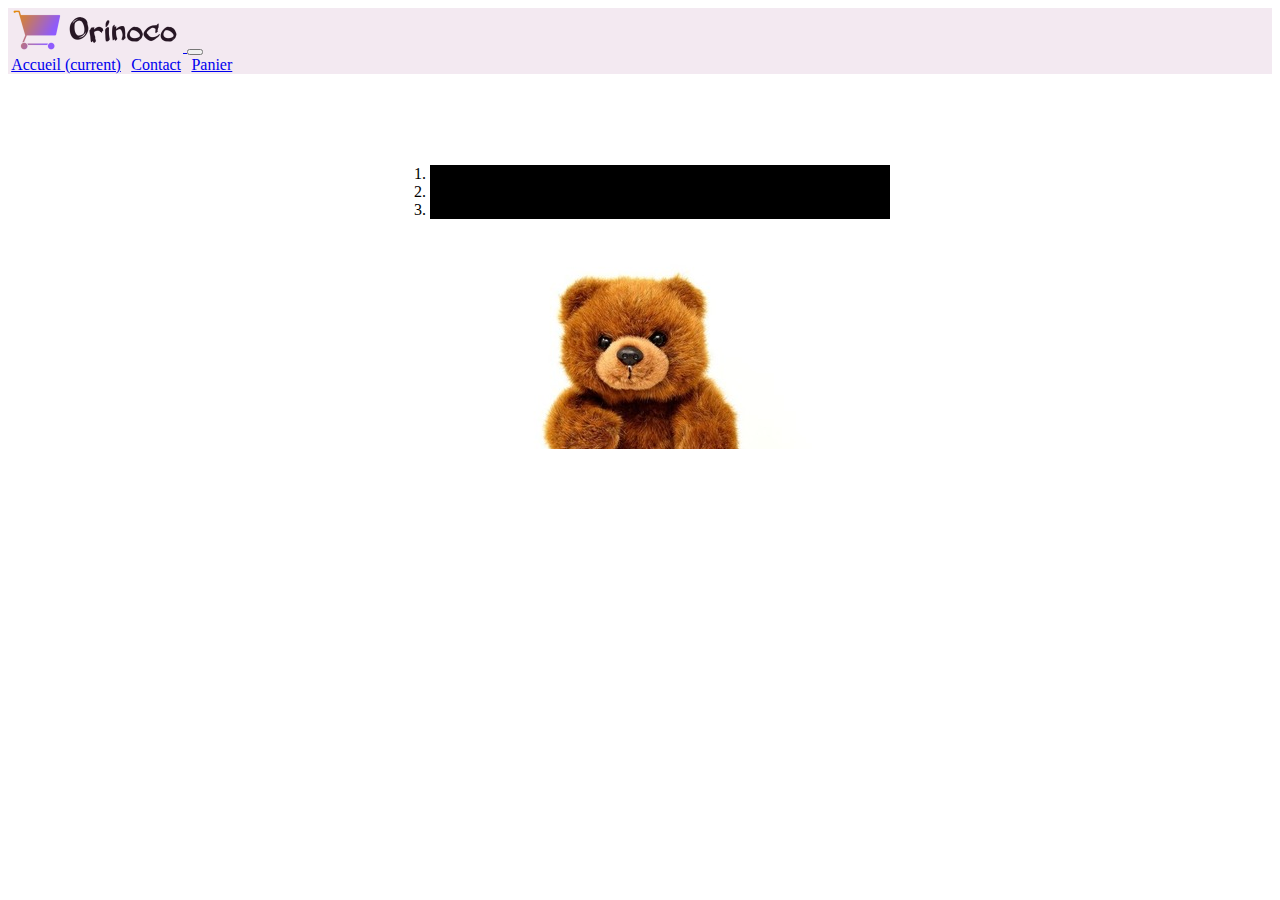
<file: Frontend/index.html>
<!DOCTYPE html>
<html lang="fr">
<head>
    <meta charset="UTF-8">
    <meta name="viewport" content="width=device-width, initial-scale=1.0">
    <link rel="stylesheet" href="https://stackpath.bootstrapcdn.com/bootstrap/4.5.0/css/bootstrap.min.css" integrity="sha384-9aIt2nRpC12Uk9gS9baDl411NQApFmC26EwAOH8WgZl5MYYxFfc+NcPb1dKGj7Sk" crossorigin="anonymous">
    <link rel="stylesheet" href="style.css">
    <title>Orinoco - Vente de peluches - Accueil</title>
</head>
<body>
  <nav class="navbar navbar-expand-lg navbar-light">
    <a class="navbar-brand" href="index.html">
      <img src="image/orinoco.png" alt="">
    </a>
    <button class="navbar-toggler" type="button" data-toggle="collapse" data-target="#navbarNavAltMarkup" aria-controls="navbarNavAltMarkup" aria-expanded="false" aria-label="Toggle navigation">
      <span class="navbar-toggler-icon"></span>
    </button>
    <div class="collapse navbar-collapse" id="navbarNavAltMarkup">
      <div class="navbar-nav navbar-center">
        <a class="nav-item nav-link active" href="#">Accueil <span class="sr-only">(current)</span></a>
        <a class="nav-item nav-link" href="#">Contact</a>
        <a class="nav-item nav-link" href="cart.html">Panier</a>
      </div>
    </div>
  </nav>

  <div id="carouselExampleIndicators" class="carousel slide" data-ride="carousel">
    <ol class="carousel-indicators">
      <li data-target="#carouselExampleIndicators" data-slide-to="0" class="active"></li>
      <li data-target="#carouselExampleIndicators" data-slide-to="1"></li>
      <li data-target="#carouselExampleIndicators" data-slide-to="2"></li>
    </ol>
    <div class="carousel-inner">
      <div class="carousel-item active">
        <img class="d-block" src="image/teddy_1.jpg" alt="First slide">
      </div>
      <div class="carousel-item">
        <img class="d-block" src="image/teddy_2.jpg" alt="Second slide">
      </div>
      <div class="carousel-item">
        <img class="d-block" src="image/teddy_3.jpg" alt="Third slide">
      </div>
      <div class="carousel-item">
        <img class="d-block" src="image/teddy_4.jpg" alt="Fourth slide">
      </div>
      <div class="carousel-item">
        <img class="d-block" src="image/teddy_5.jpg" alt="Fifth slide">
      </div>
    </div>
    <a class="carousel-control-prev" href="#carouselExampleIndicators" role="button" data-slide="prev">
      <span class="carousel-control-prev-icon" aria-hidden="true"></span>
      <span class="sr-only">Previous</span>
    </a>
    <a class="carousel-control-next" href="#carouselExampleIndicators" role="button" data-slide="next">
      <span class="carousel-control-next-icon" aria-hidden="true"></span>
      <span class="sr-only">Next</span>
    </a>
  </div>

  <div id="teddybears" class="card-deck"></div>

  <script src="https://code.jquery.com/jquery-3.5.1.slim.min.js" integrity="sha384-DfXdz2htPH0lsSSs5nCTpuj/zy4C+OGpamoFVy38MVBnE+IbbVYUew+OrCXaRkfj" crossorigin="anonymous"></script>
  <script src="https://stackpath.bootstrapcdn.com/bootstrap/4.5.0/js/bootstrap.min.js" integrity="sha384-OgVRvuATP1z7JjHLkuOU7Xw704+h835Lr+6QL9UvYjZE3Ipu6Tp75j7Bh/kR0JKI" crossorigin="anonymous"></script>

  <script src="teddybear.js"> </script>
  <script src= "index.js"> </script>

</body>
</html>
</file>
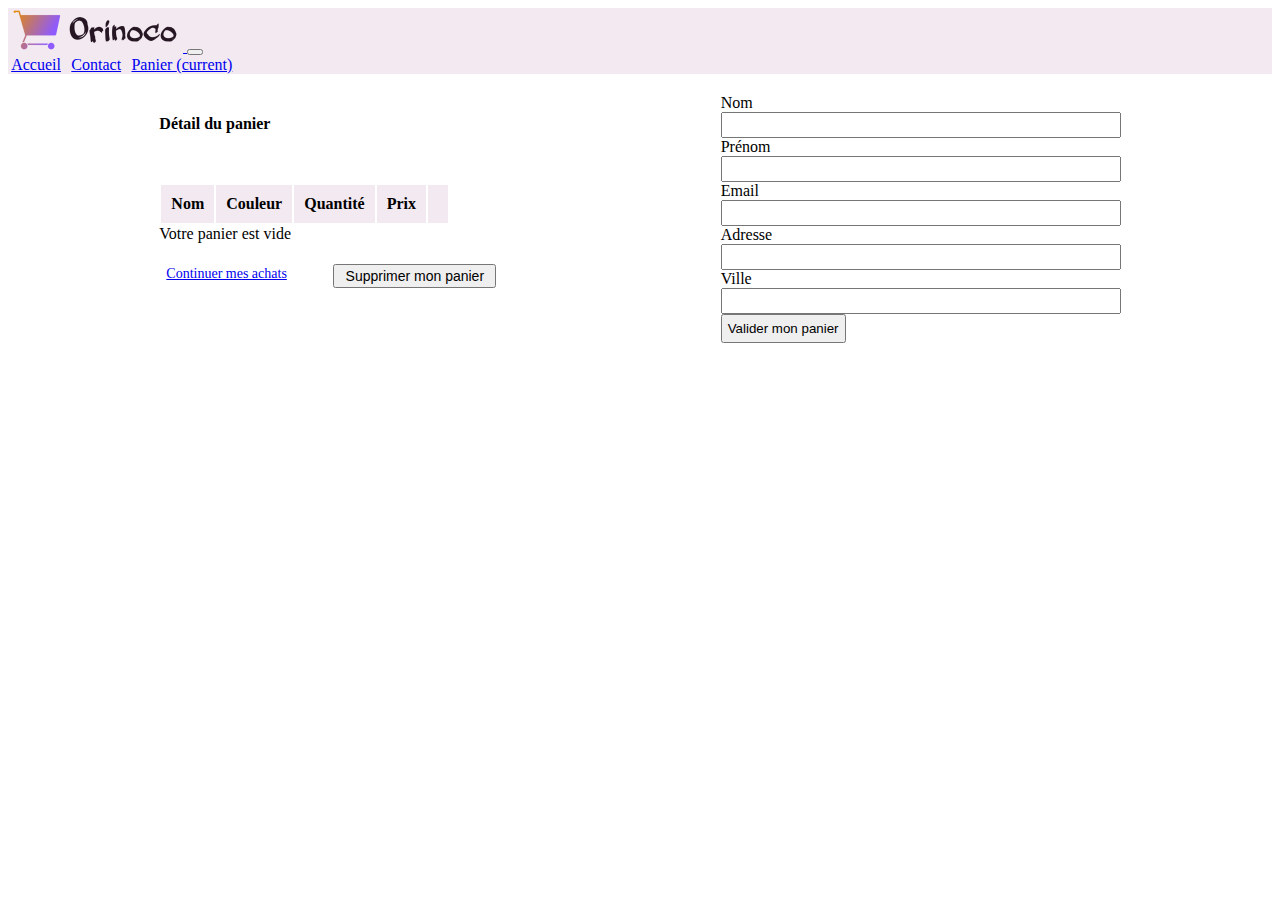
<file: Frontend/cart.html>
<!DOCTYPE html>
<html lang="fr">
<head>
    <meta charset="UTF-8">
    <meta name="viewport" content="width=device-width, initial-scale=1.0">
    <link rel="stylesheet" href="https://stackpath.bootstrapcdn.com/bootstrap/4.5.0/css/bootstrap.min.css" integrity="sha384-9aIt2nRpC12Uk9gS9baDl411NQApFmC26EwAOH8WgZl5MYYxFfc+NcPb1dKGj7Sk" crossorigin="anonymous">
    <link rel="stylesheet" href="style.css">
    <link rel="stylesheet" href="https://pro.fontawesome.com/releases/v5.10.0/css/all.css" integrity="sha384-AYmEC3Yw5cVb3ZcuHtOA93w35dYTsvhLPVnYs9eStHfGJvOvKxVfELGroGkvsg+p" crossorigin="anonymous"/>
    <title>Orinoco - Vente de peluches - panier</title>
</head>
<body>
  <nav class="navbar navbar-expand-lg navbar-light">
    <a class="navbar-brand" href="index.html">
      <img src="image/orinoco.png" alt="">
    </a>
    <button class="navbar-toggler" type="button" data-toggle="collapse" data-target="#navbarNavAltMarkup" aria-controls="navbarNavAltMarkup" aria-expanded="false" aria-label="Toggle navigation">
      <span class="navbar-toggler-icon"></span>
    </button>
    <div class="collapse navbar-collapse" id="navbarNavAltMarkup">
      <div class="navbar-nav navbar-center">
        <a class="nav-item nav-link" href="index.html">Accueil</a>
        <a class="nav-item nav-link" href="#">Contact</a>
        <a class="nav-item nav-link active" href="cart.html">Panier <span class="sr-only">(current)</span></a>
      </div>
    </div>
  </nav>
  <section id="panier">
    <div id="article" class="shadow card form">
      <h4 class="text-center">Détail du panier</h4>
      <table class="table table-bordered">
        <thead>
          <tr>
            <th scope="col">Nom</th>
            <th scope="col">Couleur</th>
            <th scope="col">Quantité</th>
            <th scope="col">Prix</th>
            <th scope="col"></th>
          </tr>
        </thead>
        <tbody id="details-article"></tbody>
      </table>
      <p class="cartIsEmpty">Votre panier est vide</p>
      <p class="total"></p>
      <div id="continuerSupprimer">
        <a href="index.html" class="btn btn-outline-secondary btnCart">
          <i class="far fa-arrow-alt-circle-left"></i> 
          Continuer mes achats
        </a>
        <button class="btn btn-outline-secondary btnCart emptyCart">Supprimer mon panier</button>
      </div>
    </div>

    <div id="formulaire" class="shadow card form">
      <form name="cartCheckout" method="post" action="#">
        <div class="form-group">
          <label for="formLastName">Nom</label>
          <input type="text" class="form-control" id="formLastName" name="formLastName" minlength="3" required>
          <span class="error" id="errorLastName"></span>
        </div>
        <div class="form-group">
          <label for="formFirstName">Prénom</label>
          <input type="text" class="form-control" id="formFirstName" name="formFirstName" minlength="3" required>
          <span class="error" id="errorFirstName"></span>
        </div>
        <div class="form-group">
          <label for="formEmail">Email</label>
          <input type="email" class="form-control" id="formEmail" name="formEmail" required>
          <span class="error" id="errorEmail"></span>
        </div>
        <div class="form-group">
          <label for="formAddress">Adresse</label>
          <input type="text" class="form-control" id="formAddress" name="formAddress" minlength="3" required>
          <span class="error" id="errorAddress"></span>
        </div>
        <div class="form-group">
          <label for="formCity">Ville</label>
          <input type="text" class="form-control" id="formCity" name="formCity" minlength="3" required>
          <span class="error" id="errorCity"></span>
        </div>
        <div class="card-footer">
          <button type="submit" class="btn btn-outline-secondary btnForm">Valider mon panier</button>
        </div>
      </form>
    </div>
  </section>

  <script src="https://code.jquery.com/jquery-3.5.1.slim.min.js" integrity="sha384-DfXdz2htPH0lsSSs5nCTpuj/zy4C+OGpamoFVy38MVBnE+IbbVYUew+OrCXaRkfj" crossorigin="anonymous"></script>
  <script src="https://stackpath.bootstrapcdn.com/bootstrap/4.5.0/js/bootstrap.min.js" integrity="sha384-OgVRvuATP1z7JjHLkuOU7Xw704+h835Lr+6QL9UvYjZE3Ipu6Tp75j7Bh/kR0JKI" crossorigin="anonymous"></script>
  
  <script src="cartObject.js"></script>
  <script src="cart.js"></script>

</body>
</html>
</file>
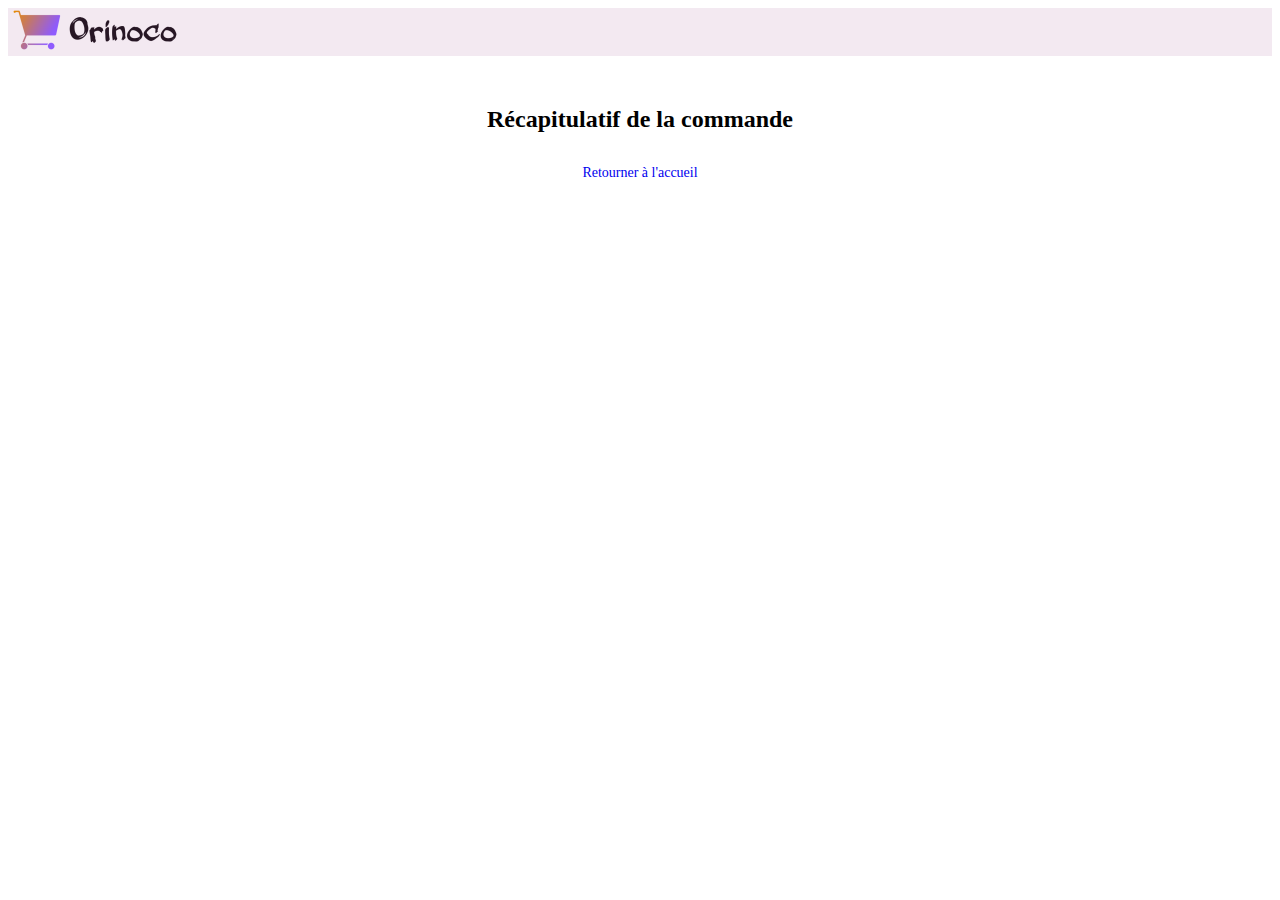
<file: Frontend/confirmation.html>
<!DOCTYPE html>
<html lang="fr">
<head>
    <meta charset="UTF-8">
    <meta name="viewport" content="width=device-width, initial-scale=1.0">
    <link rel="stylesheet" href="https://stackpath.bootstrapcdn.com/bootstrap/4.5.0/css/bootstrap.min.css" integrity="sha384-9aIt2nRpC12Uk9gS9baDl411NQApFmC26EwAOH8WgZl5MYYxFfc+NcPb1dKGj7Sk" crossorigin="anonymous">
    <link rel="stylesheet" href="style.css">
    <link rel="stylesheet" href="https://pro.fontawesome.com/releases/v5.10.0/css/all.css" integrity="sha384-AYmEC3Yw5cVb3ZcuHtOA93w35dYTsvhLPVnYs9eStHfGJvOvKxVfELGroGkvsg+p" crossorigin="anonymous"/>
    <title>Orinoco - Vente de peluches - Confirmation</title>
</head>
<body>
  <nav class="navbar navbar-expand-lg navbar-light">
    <a class="navbar-brand" href="index.html">
      <img src="image/orinoco.png" alt="">
    </a>
  </nav>
  <h1 id="recap">Récapitulatif de la commande</h1>
  <p id="orderID"></p>
  <p id="orderTotal" class="total"></p>
  <div class="order" id="clientInfo">
    <p id="orderLastName"></p>
    <p id="orderFirstName"></p>
    <p id="orderAddress"></p>
    <p id="orderCity"></p>
    <p id="orderEmail"></p>
  </div>
  <a id="goBack" href="index.html" class="btn btn-outline-secondary btnCart emptyCart">
    Retourner à l'accueil
  </a>
 
  <script src="cartObject.js"></script>
  <script src="confirmation.js"></script>
</body>
</html>
</file>
<file: Frontend/style.css>
/* NAV */
ol li {
    background-color: black!important;
}
nav {
    background-color: rgb(243 233 241);
}
.navbar-nav.navbar-center {
    position: absolute;
    left: 50%;
    transform: translatex(-50%);
}
.navbar-nav.navbar-center {
    display: contents;
}
.navbar-nav .nav-link {
    text-align: right!important;
    padding: .2rem!important;
}

/* SLIDER */
.carousel {
    width: 500px;
    margin: 75px auto;
}
#carouselExampleIndicators{
    max-height: 300px;
    overflow: hidden;
}
.carousel-control-next-icon {
    background-image: url("data:image/svg+xml,%3csvg xmlns='http://www.w3.org/2000/svg' fill='%23000' width='8' height='8' viewBox='0 0 8 8'%3e%3cpath d='M2.75 0l-1.5 1.5L3.75 4l-2.5 2.5L2.75 8l4-4-4-4z'/%3e%3c/svg%3e")!important;

}
.carousel-control-prev-icon {
    background-image: url("data:image/svg+xml,%3csvg xmlns='http://www.w3.org/2000/svg' fill='%23000' width='8' height='8' viewBox='0 0 8 8'%3e%3cpath d='M5.25 0l-4 4 4 4 1.5-1.5L4.25 4l2.5-2.5L5.25 0z'/%3e%3c/svg%3e");
}

/* TEDDYBEARS CARD DECK */
.card-deck {
    margin: auto 15px!important;
    margin-bottom: 20px!important;
    justify-content: center;
}

.card-deck .card {
    min-width: 200px;
    max-width: 200px;
}

#teddybears {
    margin: 10px;
}

.col {
    max-width: 800px;
    margin: 10px auto;
    width: auto!important;
}
h5 {
    height: 50px;
}

.card-footer {
    border-top: none!important;
    margin: auto;
    background-color: rgb(255 255 255)!important;
}
.btn {
    padding: 5px!important;
}

/* PANIER */
#panier {
    display: flex;
    justify-content: space-evenly;
}

h4 {
    margin-bottom: 50px;
}

.form {
    margin: 10px 0;
    max-width: 500px;
    padding: 10px;
    width: 400px;
}
.form-group {
    display: flex;
    flex-direction: column;
}

*, ::after, ::before {
    box-sizing: content-box!important;
}

thead {
    background-color: rgb(243 233 241);
}

.table td, .table th {
    padding: 10px;
}

.table td {
    vertical-align: middle;
}

.adjustQuantity {
    display: flex;
    justify-content: space-around;
    border: 1px solid rgba(222, 226, 230, 1);
    border-radius: 20px;
}

.adjustQuantity p {
    width: 20px;
    height: 20px;
    margin: 2px;
    text-align: center;
}
p.addMinus {
    border: 1px solid rgba(222, 226, 230, 1);
    border-radius: 50%;
    color: white;
    background-color: #e6e5e5;
    font-size: 16px;
    font-weight: 700;
    line-height: 16px;
}

p.addMinus:last-child {
    background-color: #c5c5c5;
}

.addMinus:hover {
    cursor: pointer;
}

.fa-trash-alt:hover {
    cursor: pointer;
}
.cartIsEmpty{
    display: none;
    text-align: center;
}

.btnCart {
    font-size: 14px;
    width: 155px;
    padding: 2px!important;
    margin: 5px;
}
.total {
    text-align: center;
    font-weight: 600;
}
#continuerSupprimer {
    display: flex;
    margin: 0 auto;
}

.form-control {
    width: auto;
    height: 20px;
}

/* PAGE CONFIRMATION*/

#recap {
    font-size: 24px;
    text-align: center;
    margin-top: 50px;
}

#orderID, .order, #orderTotal {
    text-align: center;
    margin-top: 30px;
}

#goBack {
    display: flex;
    text-decoration: none;
    margin-bottom: 20px;
    margin: auto;
    justify-content: center;
}

/* MEDIA QUERIES */
@media screen and (max-width: 526px) {
    #carouselExampleIndicators {
        display: none;
    }
}

@media screen and (max-width: 1000px) {
    #panier {
        display: inline;
    }
    .form {
        margin: 20px auto;
    }  
}
@media screen and (max-width: 500px) {
    #article{
        overflow-x: auto;
    }
    .form {
        width: auto;
        margin: 15px 10px;
    }
    .navbar-toggler {
        padding: 0;
    }
}
</file>
